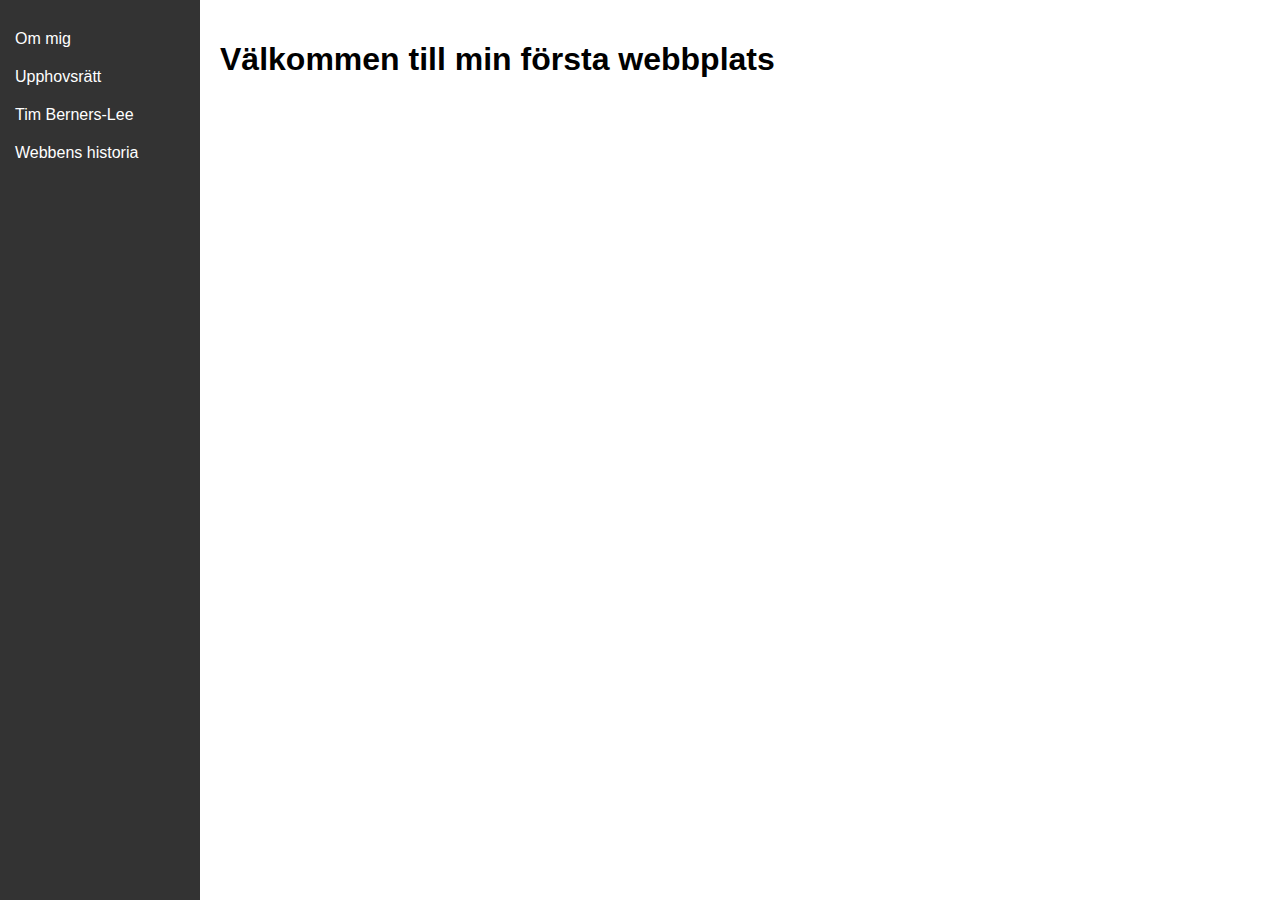
<file: index.html>
<!DOCTYPE html>
<html lang="sv">
<head>
    <meta charset="UTF-8">
    <meta name="viewport" content="width=device-width, initial-scale=1.0">
    <title>Min första webbplats</title>
    <link rel="stylesheet" href="style.css">
</head>
<body>
    <div class="navbar">
        <a href="om-mig.html">Om mig</a>
        <a href="upphovsrätt.html">Upphovsrätt</a>
        <a href="tim-berners-lee.html">Tim Berners-Lee</a>
        <a href="webbens-historia.html">Webbens historia</a>
    </div>
    <div class="content">
        <h1>Välkommen till min första webbplats</h1>
</body>
</html>
</file>
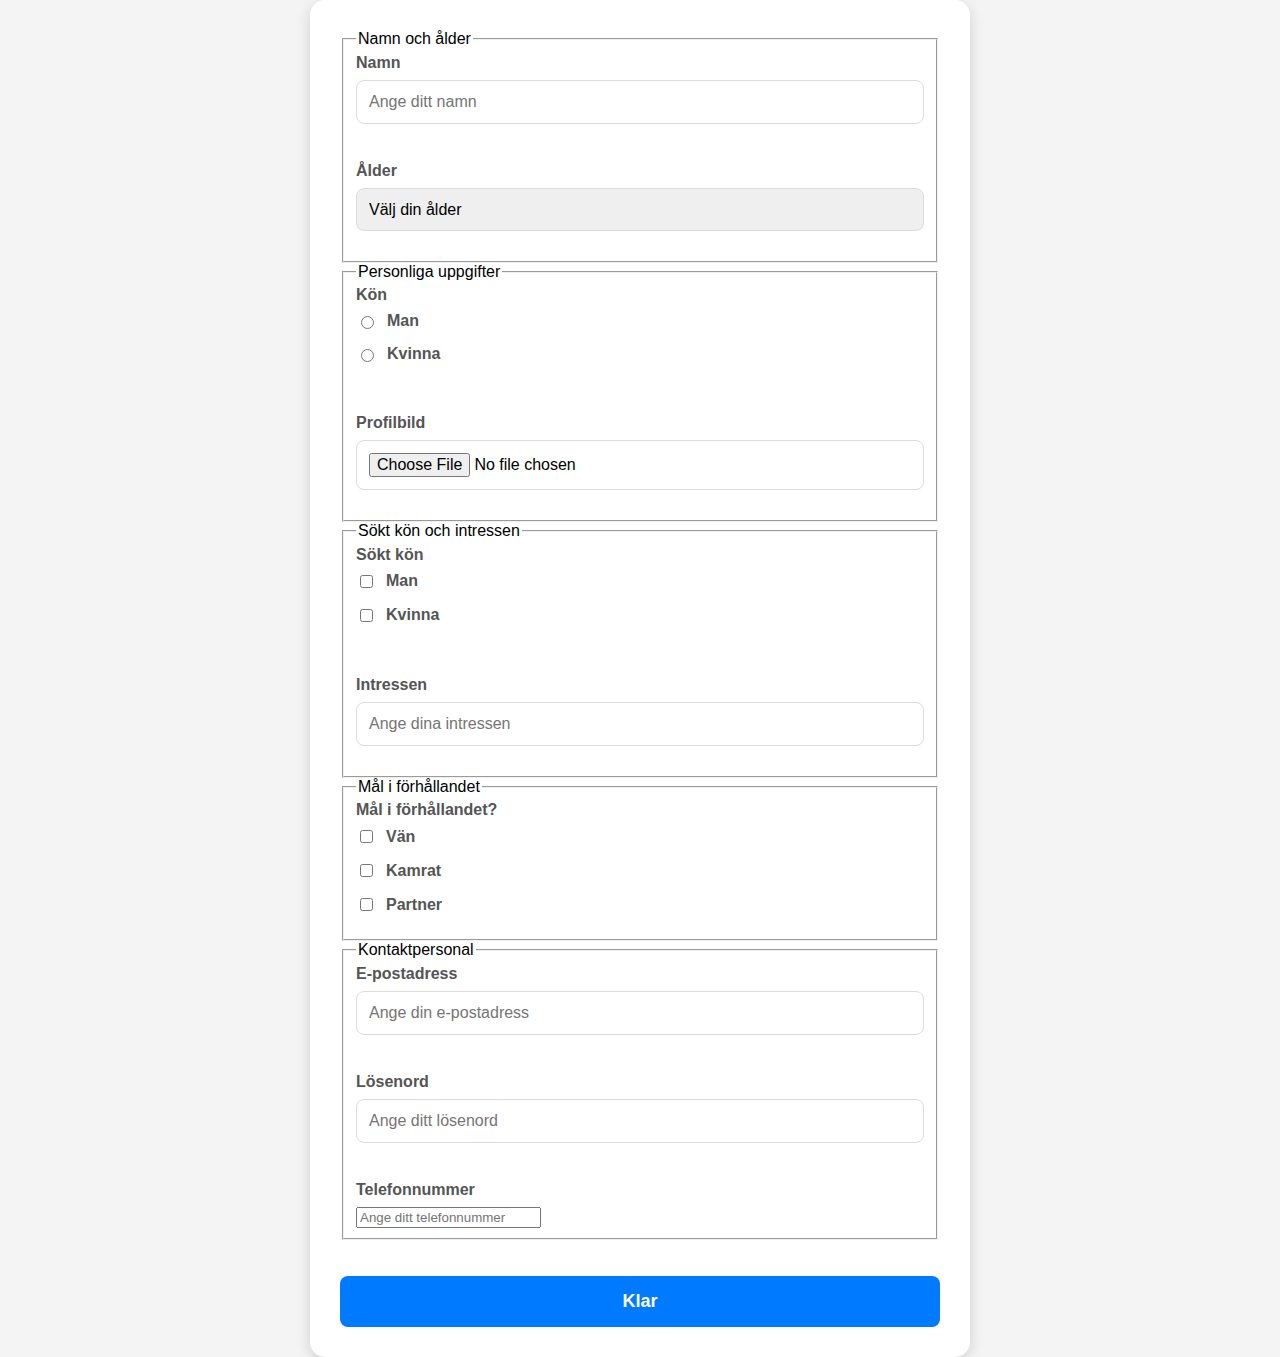
<file: formulär.html>
<!DOCTYPE html>
<html lang="sv">
<head>
    <meta charset="UTF-8">
    <meta name="viewport" content="width=device-width, initial-scale=1.0">
    <title>Dejtingsida</title>
    <link rel="stylesheet" href="formulär.css">
</head>
<body>
   
    <form action="" method="post">

        <fieldset>
            <legend>Namn och ålder</legend>

            <label>Namn</label>
            <input type="text" name="namn" placeholder="Ange ditt namn">

            <br><br>

            <label>Ålder</label>
            <select name="alder">
                <option value="" disabled selected>Välj din ålder</option>
                <option value="18-25">18-25</option>
                <option value="26-35">26-35</option>
                <option value="36-45">36-45</option>
                <option value="46+">46+</option>
            </select>
        </fieldset>

        <fieldset>
            <legend>Personliga uppgifter</legend>

            <label>Kön</label>
            <div>
                <input type="radio" id="manlig" name="kon" value="manlig">
                <label for="manlig">Man</label>
            </div>
            <div>
                <input type="radio" id="konlig" name="kon" value="könlig">
                <label for="konlig">Kvinna</label>
            </div>

            <br><br>

            <label>Profilbild</label>
            <input type="file" name="profilbild" accept="image/*">
        </fieldset>

       
        <fieldset>
            <legend>Sökt kön och intressen</legend>

            <label>Sökt kön</label>
            <div>
                <input type="checkbox" id="sokt_man" name="sokt_kon" value="manlig">
                <label for="sokt_man">Man</label>
            </div>
            <div>
                <input type="checkbox" id="sokt_kon" name="sokt_kon" value="könlig">
                <label for="sokt_kon">Kvinna</label>
            </div>

            <br><br>

            <label>Intressen</label>
            <input type="text" name="intressen" placeholder="Ange dina intressen">
        </fieldset>
        <fieldset>
            <legend>Mål i förhållandet</legend>

            <label>Mål i förhållandet?</label>
            <div>
                <input type="checkbox" id="mal_van" name="mal_forhaldande" value="vän">
                <label for="mal_van">Vän</label>
            </div>
            <div>
                <input type="checkbox" id="mal_kamrat" name="mal_forhaldande" value="kamrat">
                <label for="mal_kamrat">Kamrat</label>
            </div>
            <div>
                <input type="checkbox" id="mal_partner" name="mal_forhaldande" value="partner">
                <label for="mal_partner">Partner</label>
            </div>
        </fieldset>
        <fieldset>
            <legend>Kontaktpersonal</legend>

            <label>E-postadress</label>
            <input type="email" name="email" placeholder="Ange din e-postadress">

            <br><br>

            <label>Lösenord</label>
            <input type="password" name="loesenord" placeholder="Ange ditt lösenord">

            <br><br>

            <label>Telefonnummer</label>
            <input type="tel" name="tel" placeholder="Ange ditt telefonnummer">
        </fieldset>

        <br><br>

        <input type="submit" value="Klar">
    </form>
</body>
</html>
</file>
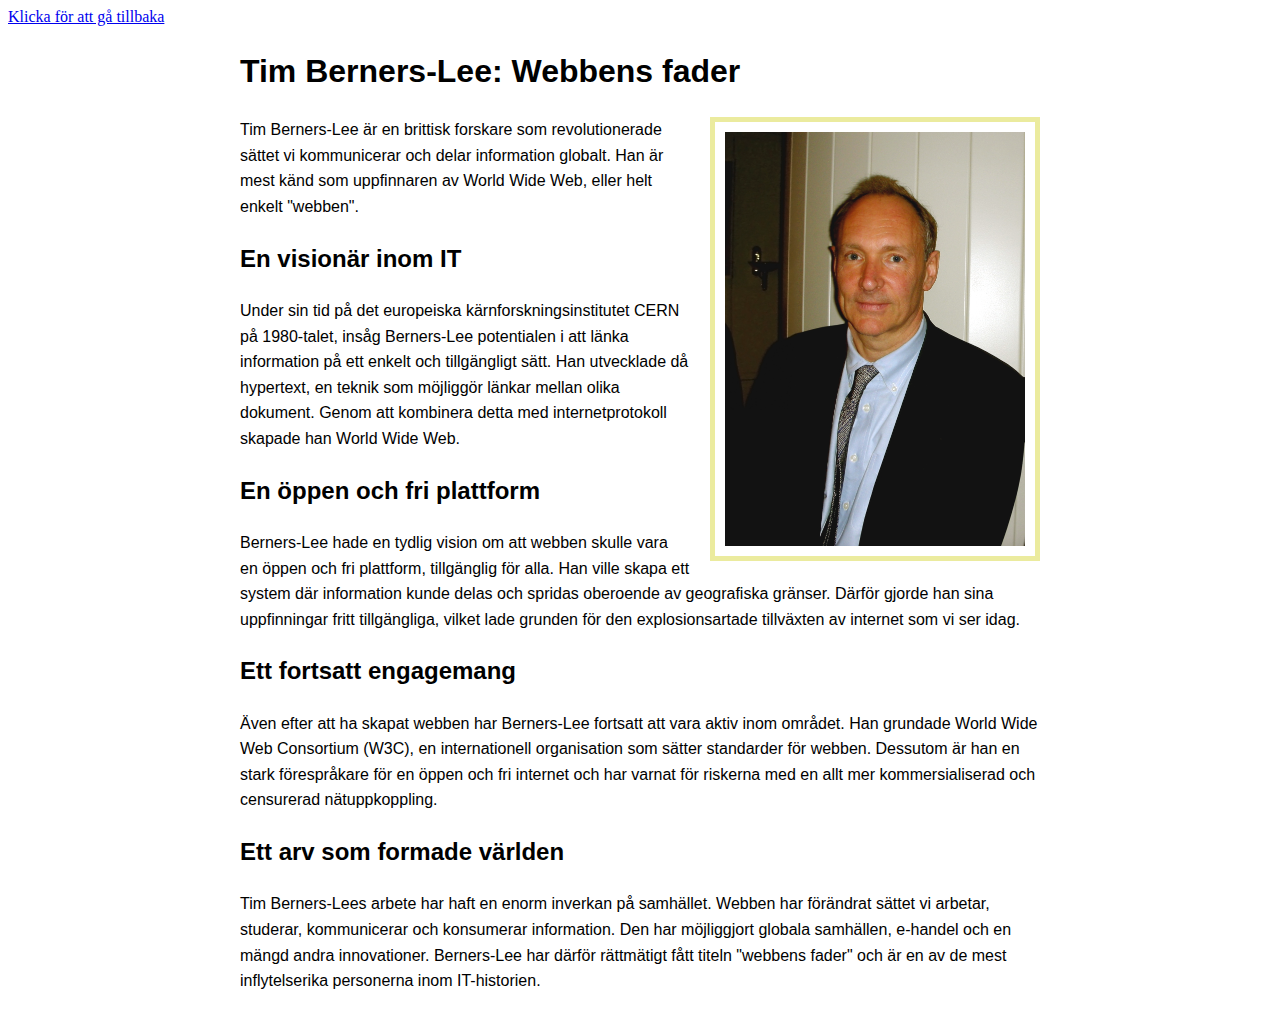
<file: tim-berners-lee.html>
<!DOCTYPE html>
<html lang="sv">
<head>
    <meta charset="UTF-8">
    <meta name="viewport" content="width=device-width, initial-scale=1.0">
    <title>Sir Tim Berners-Lee</title>
    <style>
        .content {
            max-width: 800px;
            margin: 0 auto;
            font-family: Arial, sans-serif;
            line-height: 1.6;
        }

        .image-container {
            float: right;
            margin-left: 20px;
            padding: 10px;
            border: 5px solid #ebeb9e; 
        }

        img {
            display: block;
            max-width: 300px;
            height: auto;
        }

        h1, h2, p {
            margin: 0 0 20px;
        }
    </style>
</head>
<body> 
    <p><a href="index.html">Klicka för att gå tillbaka </a></p>
    <div class="content">
        <h1>Tim Berners-Lee: Webbens fader</h1>
        <div class="image-container">
            <img src="Tim-Berners-Lee.jpg" alt="bild på Tim Berners-Lee">
        </div>
        <p>
            Tim Berners-Lee är en brittisk forskare som revolutionerade sättet vi kommunicerar och delar information globalt. Han är mest känd som uppfinnaren av World Wide Web, eller helt enkelt "webben".
        </p>
        <h2>En visionär inom IT</h2>
        <p>
            Under sin tid på det europeiska kärnforskningsinstitutet CERN på 1980-talet, insåg Berners-Lee potentialen i att länka information på ett enkelt och tillgängligt sätt. Han utvecklade då hypertext, en teknik som möjliggör länkar mellan olika dokument. Genom att kombinera detta med internetprotokoll skapade han World Wide Web.
        </p>
        <h2>En öppen och fri plattform</h2>
        <p>
            Berners-Lee hade en tydlig vision om att webben skulle vara en öppen och fri plattform, tillgänglig för alla. Han ville skapa ett system där information kunde delas och spridas oberoende av geografiska gränser. Därför gjorde han sina uppfinningar fritt tillgängliga, vilket lade grunden för den explosionsartade tillväxten av internet som vi ser idag.
        </p>
        <h2>Ett fortsatt engagemang</h2>
        <p>
            Även efter att ha skapat webben har Berners-Lee fortsatt att vara aktiv inom området. Han grundade World Wide Web Consortium (W3C), en internationell organisation som sätter standarder för webben. Dessutom är han en stark förespråkare för en öppen och fri internet och har varnat för riskerna med en allt mer kommersialiserad och censurerad nätuppkoppling.
        </p>
        <h2>Ett arv som formade världen</h2>
        <p>
            Tim Berners-Lees arbete har haft en enorm inverkan på samhället. Webben har förändrat sättet vi arbetar, studerar, kommunicerar och konsumerar information. Den har möjliggjort globala samhällen, e-handel och en mängd andra innovationer. Berners-Lee har därför rättmätigt fått titeln "webbens fader" och är en av de mest inflytelserika personerna inom IT-historien.
        </p>
    </div>
</body>
</html>
</file>
<file: style.css>
body {
    font-family: Arial, sans-serif;
    margin: 0;
    padding: 0;
    display: flex;
}

.navbar {
    background-color: #333;
    color: white;
    width: 200px;
    height: 100vh;
    position: fixed;
    display: flex;
    flex-direction: column;
    padding-top: 20px;
}

.navbar a {
    color: white;
    text-decoration: none;
    padding: 10px 15px;
    display: block;
}

.navbar a:hover {
    background-color: #575757;
}

.content {
    margin-left: 200px;
    padding: 20px;
}
</file>
<file: formulär.css>
body {
    font-family: Arial, sans-serif;
    background-color: #f4f4f4;
    margin: 0;
    padding: 0;
    display: flex;
    justify-content: center;
    align-items: center;
    min-height: 100vh;
}

h1 {
    text-align: center;
    color: #333;
    margin-bottom: 20px;
}

form {
    background-color: #fff;
    border-radius: 15px;
    box-shadow: 0 4px 15px rgba(0, 0, 0, 0.15);
    padding: 30px;
    width: 80%;
    max-width: 600px;
}

label {
    display: block;
    font-weight: bold;
    margin-bottom: 8px;
    color: #555;
}

input[type="text"],
input[type="email"],
input[type="password"],
input[type="number"],
select {
    width: 100%;
    padding: 12px;
    margin-bottom: 20px;
    border: 1px solid #ddd;
    border-radius: 8px;
    box-sizing: border-box;
    font-size: 16px;
    transition: border-color 0.2s ease;
}

input[type="text"]:focus,
input[type="email"]:focus,
input[type="password"]:focus,
input[type="number"]:focus,
select:focus {
    outline: none;
    border-color: #007bff;
    box-shadow: 0 0 0 2px rgba(0, 123, 255, 0.25);
}

select {
    appearance: none;
    background-repeat: no-repeat;
    background-position: right 10px center;
    background-size: 20px;
    padding-right: 35px;
}

input[type="radio"],
input[type="checkbox"] {
    margin-right: 8px;
    cursor: pointer;
}

input[type="file"] {
    padding: 12px;
    width: 100%;
    border: 1px solid #ddd;
    border-radius: 8px;
    box-sizing: border-box;
    margin-bottom: 20px;
    font-size: 16px;
}

input[type="submit"] {
    background-color: #007bff;
    color: #fff;
    padding: 15px 25px;
    border: none;
    border-radius: 8px;
    cursor: pointer;
    font-size: 18px;
    font-weight: bold;
    transition: background-color 0.2s ease;
    width: 100%;
}

input[type="submit"]:hover {
    background-color: #0056b3;
}

div {
    margin-bottom: 15px;
    display: flex;
    align-items: center;
}

div label {
    margin-bottom: 0;
    margin-left: 5px;
}
</file>
